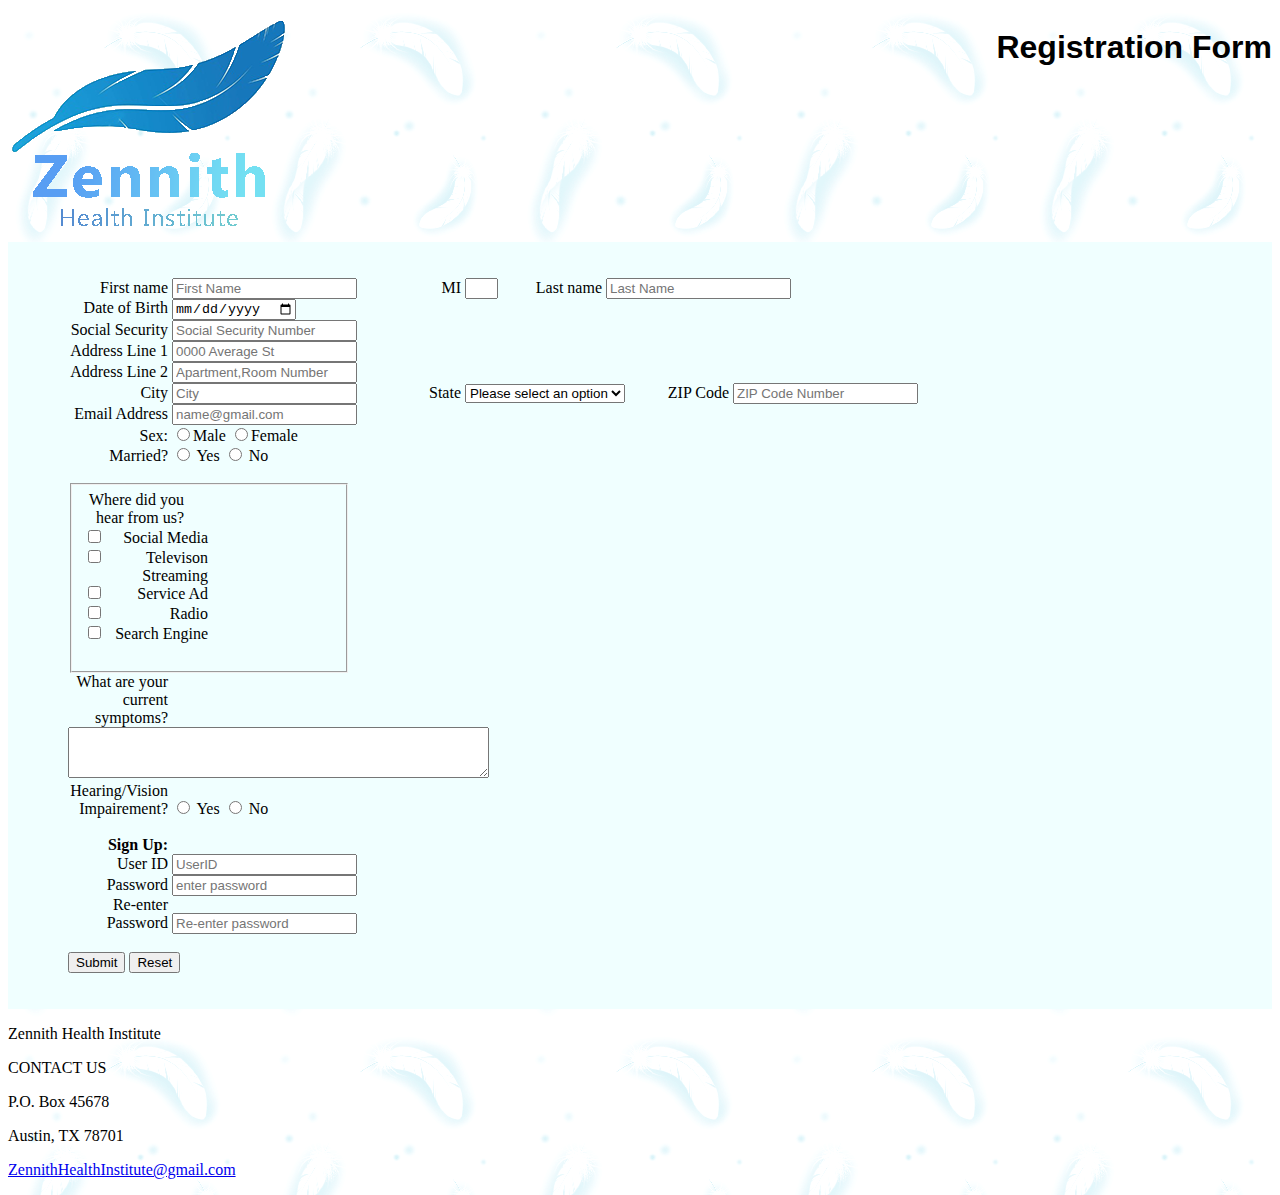
<file: index.html>
<!DOCTYPE html>
<!--
Program name: patient-form.html
Author: Ubaldo Nevarez Jr.
Date created: 02/08/2025
Date last edited: 02/09/2025
Description: learning HTML and creating a Registration form for MIS 3371 -->
<html lang="en">
    <head>
        <meta charset="utf-8">
        <title>Ubaldo's Homework 1</title>
        <link rel="stylesheet" href="Homework1.css">
        <link rel="icon" type="image/x-icon" href="zennith.png">
    </head>
    <body>
            <h1>Registration Form</h1>
            <img src="zennith health institute.png" alt="Zennith Health Institute">
        <form action="thankyou.html">
            <ul>
                <label for="fname">First name </label>
                <input type="text" id="fname" name="fname" maxlength="30" placeholder="First Name" required>
                <label for="MiddleIn">MI </label>
                <input type="text" id="MiddleIn" name="MiddleIn" maxlength="1" size="1">
                <label for="lname">Last name</label>
                <input type="text" id="lname" name="lname" maxlength="30" placeholder="Last Name" required><br>
                <label for="DOB">Date of Birth</label>
                <input type="date" id="DOB" name="DOB" required><br>
                <label for="SS">Social Security</label>
                <input type="password" id="DOB" name="DOB" maxlength="9" placeholder="Social Security Number" required><br>
                <label for="Address1">Address Line 1</label>
                <input type="text" id="Address1" name="Address1" maxlength="30" placeholder="0000 Average St" required><br>
                <label for="Address2">Address Line 2</label>
                <input type="text" id="Address2" name="Address2" maxlength="30" placeholder="Apartment,Room Number"><br>
                <label for="City">City</label>
                <input type="text" id="City" name="City" maxlength="30" placeholder="City" required>
                <label for="State">State</label>
                <select name="State">
                    <option value="Default">Please select an option</option>
                    <option value="AL">Alabama</option>
                    <option value="AK">Alaska</option>
                    <option value="AZ">Arizona</option>
                    <option value="AR">Arkansas</option>
                    <option value="CA">California</option>
                    <option value="CO">Colorado</option>
                    <option value="CT">Connecticut</option>
                    <option value="DE">Delaware</option>
                    <option value="DC">District Of Columbia</option>
                    <option value="FL">Florida</option>
                    <option value="GA">Georgia</option>
                    <option value="HI">Hawaii</option>
                    <option value="ID">Idaho</option>
                    <option value="IL">Illinois</option>
                    <option value="IN">Indiana</option>
                    <option value="IA">Iowa</option>
                    <option value="KS">Kansas</option>
                    <option value="KY">Kentucky</option>
                    <option value="LA">Louisiana</option>
                    <option value="ME">Maine</option>
                    <option value="MD">Maryland</option>
                    <option value="MA">Massachusetts</option>
                    <option value="MI">Michigan</option>
                    <option value="MN">Minnesota</option>
                    <option value="MS">Mississippi</option>
                    <option value="MO">Missouri</option>
                    <option value="MT">Montana</option>
                    <option value="NE">Nebraska</option>
                    <option value="NV">Nevada</option>
                    <option value="NH">New Hampshire</option>
                    <option value="NJ">New Jersey</option>
                    <option value="NM">New Mexico</option>
                    <option value="NY">New York</option>
                    <option value="NC">North Carolina</option>
                    <option value="ND">North Dakota</option>
                    <option value="OH">Ohio</option>
                    <option value="OK">Oklahoma</option>
                    <option value="OR">Oregon</option>
                    <option value="PA">Pennsylvania</option>
                    <option value="PR">Puerto Rico</option>
                    <option value="RI">Rhode Island</option>
                    <option value="SC">South Carolina</option>
                    <option value="SD">South Dakota</option>
                    <option value="TN">Tennessee</option>
                    <option value="TX">Texas</option>
                    <option value="UT">Utah</option>
                    <option value="VT">Vermont</option>
                    <option value="VA">Virginia</option>
                    <option value="WA">Washington</option>
                    <option value="WV">West Virginia</option>
                    <option value="WI">Wisconsin</option>
                    <option value="WY">Wyoming</option>
                </select> <!-- Code adapted from: https://www.freeformatter.com/usa-state-list-html-select.html#state -->
                    <label for="ZIP">ZIP Code</label>
                    <input type="text" id="ZIP" name="ZIP" maxlength="5" placeholder="ZIP Code Number" required><br>
                    <label for="email">Email Address</label>
                    <input type="email" id="email" name="email" placeholder="name@gmail.com" required><br>
                    <label id="gender">Sex:</label>
                    <input type="radio" name="male" value="Male"><span>Male</span>
                    <input type="radio" name="female" value="Female"><span>Female</span><br>
                    <label id="marriage">Married?</label>
                    <input type="radio" name="yes" value="yes"> <span>Yes</span>
                    <input type="radio" name="no" value="no"> <span>No</span><br><br>
                <fieldset>
                    <label id="Where">Where did you hear from us?</label><br>
                    <input type="checkbox" id="check1" name="check1" value="Social">
                    <label for="check1">Social Media</label><br>
                    <input type="checkbox" id="check2" name="check2" value="Televison">
                    <label for="check2">Televison</label><br>
                    <input type="checkbox" id="check3" name="check3" value="StreamingServiceAd">
                    <label for="check3">Streaming Service Ad</label><br>
                    <input type="checkbox" id="check4" name="check4" value="Radio">
                    <label for="check4">Radio</label><br>
                    <input type="checkbox" id="check5" name="check5" value="SearchEngine">
                    <label for="check5">Search Engine</label><br><br>
                </fieldset>
                    <label for="textarea">What are your current symptoms?</label><br>
                    <textarea id="textarea" rows="3"    cols="50" ></textarea><br>
                    <label id="impairment">Hearing/Vision Impairement?</label>
                    <input type="radio" name="yes" value="yes"> <span>Yes</span>
                    <input type="radio" name="no" value="no"> <span>No</span><br><br>
                    <label for="SignUp"><b>Sign Up:</b></label><br>
                    <label for="userid">User ID</label>
                    <input type="text" id="userid" name="userid" maxlength="20" placeholder="UserID" required><br>
                    <label for="password">Password</label>
                    <input type="password" id="password" name="password" placeholder="enter password" required><br>
                    <label for="password2">Re-enter Password</label>
                    <input type="password" id="password2" name="password2" placeholder="Re-enter password" required><br><br>
                    <input type="submit" value="Submit">
                    <input type="reset" value="Reset">
            </ul>



        </form>
        <div>
            <footer>
                <p>Zennith Health Institute </p>
                <p>CONTACT US</p>
                <p>P.O. Box 45678</p>
                <p>Austin, TX 78701</p>
                <p><a href="mailto:ZennithHealthInstitute@gmail.com">ZennithHealthInstitute@gmail.com</a></p>
            </footer>
        </div>  
    </body>


</html>
</file>
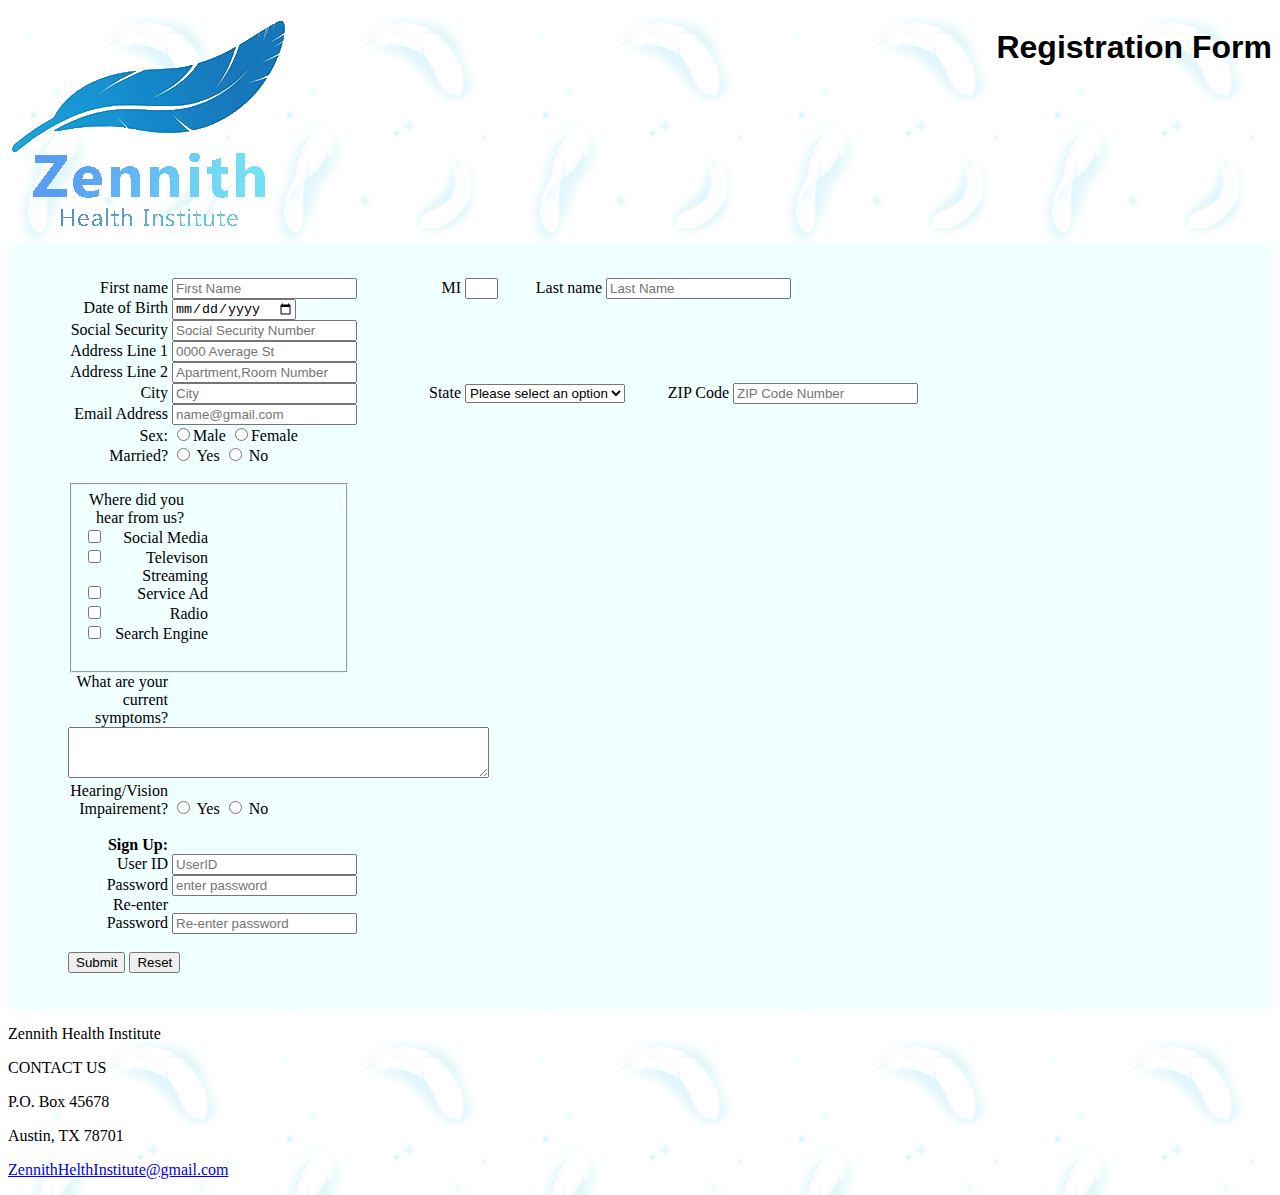
<file: patient-form.html>
<!DOCTYPE html>
<!--
Program name: patient-form.html
Author: Ubaldo Nevarez Jr.
Date created: 02/08/2025
Date last edited: 02/09/2025
Description: learning HTML and creating a Registration form for MIS 3371 -->
<html lang="en">
    <head>
        <meta charset="utf-8">
        <title>Ubaldo's Homework 1</title>
        <link rel="stylesheet" href="Homework1.css">
        <link rel="icon" type="image/x-icon" href="zennith.png">
    </head>
    <body>
            <h1>Registration Form</h1>
            <img src="zennith health institute.png" alt="Zennith Health Institute">
        <form action="thankyou.html">
            <ul>
                <label for="fname">First name </label>
                <input type="text" id="fname" name="fname" maxlength="30" placeholder="First Name" required>
                <label for="MiddleIn">MI </label>
                <input type="text" id="MiddleIn" name="MiddleIn" maxlength="1" size="1">
                <label for="lname">Last name</label>
                <input type="text" id="lname" name="lname" maxlength="30" placeholder="Last Name" required><br>
                <label for="DOB">Date of Birth</label>
                <input type="date" id="DOB" name="DOB" required><br>
                <label for="SS">Social Security</label>
                <input type="password" id="DOB" name="DOB" maxlength="9" placeholder="Social Security Number" required><br>
                <label for="Address1">Address Line 1</label>
                <input type="text" id="Address1" name="Address1" maxlength="30" placeholder="0000 Average St" required><br>
                <label for="Address2">Address Line 2</label>
                <input type="text" id="Address2" name="Address2" maxlength="30" placeholder="Apartment,Room Number"><br>
                <label for="City">City</label>
                <input type="text" id="City" name="City" maxlength="30" placeholder="City" required>
                <label for="State">State</label>
                <select name="State">
                    <option value="Default">Please select an option</option>
                    <option value="AL">Alabama</option>
                    <option value="AK">Alaska</option>
                    <option value="AZ">Arizona</option>
                    <option value="AR">Arkansas</option>
                    <option value="CA">California</option>
                    <option value="CO">Colorado</option>
                    <option value="CT">Connecticut</option>
                    <option value="DE">Delaware</option>
                    <option value="DC">District Of Columbia</option>
                    <option value="FL">Florida</option>
                    <option value="GA">Georgia</option>
                    <option value="HI">Hawaii</option>
                    <option value="ID">Idaho</option>
                    <option value="IL">Illinois</option>
                    <option value="IN">Indiana</option>
                    <option value="IA">Iowa</option>
                    <option value="KS">Kansas</option>
                    <option value="KY">Kentucky</option>
                    <option value="LA">Louisiana</option>
                    <option value="ME">Maine</option>
                    <option value="MD">Maryland</option>
                    <option value="MA">Massachusetts</option>
                    <option value="MI">Michigan</option>
                    <option value="MN">Minnesota</option>
                    <option value="MS">Mississippi</option>
                    <option value="MO">Missouri</option>
                    <option value="MT">Montana</option>
                    <option value="NE">Nebraska</option>
                    <option value="NV">Nevada</option>
                    <option value="NH">New Hampshire</option>
                    <option value="NJ">New Jersey</option>
                    <option value="NM">New Mexico</option>
                    <option value="NY">New York</option>
                    <option value="NC">North Carolina</option>
                    <option value="ND">North Dakota</option>
                    <option value="OH">Ohio</option>
                    <option value="OK">Oklahoma</option>
                    <option value="OR">Oregon</option>
                    <option value="PA">Pennsylvania</option>
                    <option value="PR">Puerto Rico</option>
                    <option value="RI">Rhode Island</option>
                    <option value="SC">South Carolina</option>
                    <option value="SD">South Dakota</option>
                    <option value="TN">Tennessee</option>
                    <option value="TX">Texas</option>
                    <option value="UT">Utah</option>
                    <option value="VT">Vermont</option>
                    <option value="VA">Virginia</option>
                    <option value="WA">Washington</option>
                    <option value="WV">West Virginia</option>
                    <option value="WI">Wisconsin</option>
                    <option value="WY">Wyoming</option>
                </select> <!-- Code adapted from: https://www.freeformatter.com/usa-state-list-html-select.html#state -->
                    <label for="ZIP">ZIP Code</label>
                    <input type="text" id="ZIP" name="ZIP" maxlength="5" placeholder="ZIP Code Number" required><br>
                    <label for="email">Email Address</label>
                    <input type="email" id="email" name="email" placeholder="name@gmail.com" required><br>
                    <label id="gender">Sex:</label>
                    <input type="radio" name="male" value="Male"><span>Male</span>
                    <input type="radio" name="female" value="Female"><span>Female</span><br>
                    <label id="marriage">Married?</label>
                    <input type="radio" name="yes" value="yes"> <span>Yes</span>
                    <input type="radio" name="no" value="no"> <span>No</span><br><br>
                <fieldset>
                    <label id="Where">Where did you hear from us?</label><br>
                    <input type="checkbox" id="check1" name="check1" value="Social">
                    <label for="check1">Social Media</label><br>
                    <input type="checkbox" id="check2" name="check2" value="Televison">
                    <label for="check2">Televison</label><br>
                    <input type="checkbox" id="check3" name="check3" value="StreamingServiceAd">
                    <label for="check3">Streaming Service Ad</label><br>
                    <input type="checkbox" id="check4" name="check4" value="Radio">
                    <label for="check4">Radio</label><br>
                    <input type="checkbox" id="check5" name="check5" value="SearchEngine">
                    <label for="check5">Search Engine</label><br><br>
                </fieldset>
                    <label for="textarea">What are your current symptoms?</label><br>
                    <textarea id="textarea" rows="3"    cols="50" ></textarea><br>
                    <label id="impairment">Hearing/Vision Impairement?</label>
                    <input type="radio" name="yes" value="yes"> <span>Yes</span>
                    <input type="radio" name="no" value="no"> <span>No</span><br><br>
                    <label for="SignUp"><b>Sign Up:</b></label><br>
                    <label for="userid">User ID</label>
                    <input type="text" id="userid" name="userid" maxlength="20" placeholder="UserID" required><br>
                    <label for="password">Password</label>
                    <input type="password" id="password" name="password" placeholder="enter password" required><br>
                    <label for="password2">Re-enter Password</label>
                    <input type="password" id="password2" name="password2" placeholder="Re-enter password" required><br><br>
                    <input type="submit" value="Submit">
                    <input type="reset" value="Reset">
            </ul>



        </form>
        <div>
            <footer>
                <p>Zennith Health Institute </p>
                <p>CONTACT US</p>
                <p>P.O. Box 45678</p>
                <p>Austin, TX 78701</p>
                <p><a href="mailto:ZennithHealthInstitute@gmail.com">ZennithHelthInstitute@gmail.com</a></p>
            </footer>
        </div>  
    </body>


</html>
</file>
<file: Homework1.css>
/*
Program name: Homework1.css
Author: Ubaldo Nevarez Jr.
Date created: 02/08/2025
Date last edited: 02/08/2025
Description: Style sheet for Registration form for MIS 3371 
*/
body  {background-image:url(wallpaper2.gif)
}
h1 {float:right;
    font-family:sans-serif;
}
form {background-color: azure;
padding: 20px;
border-spacing: 0px;
}
label {display:inline-block;
width: 100px;
text-align:end;}
fieldset {width:250px;
}
</file>
